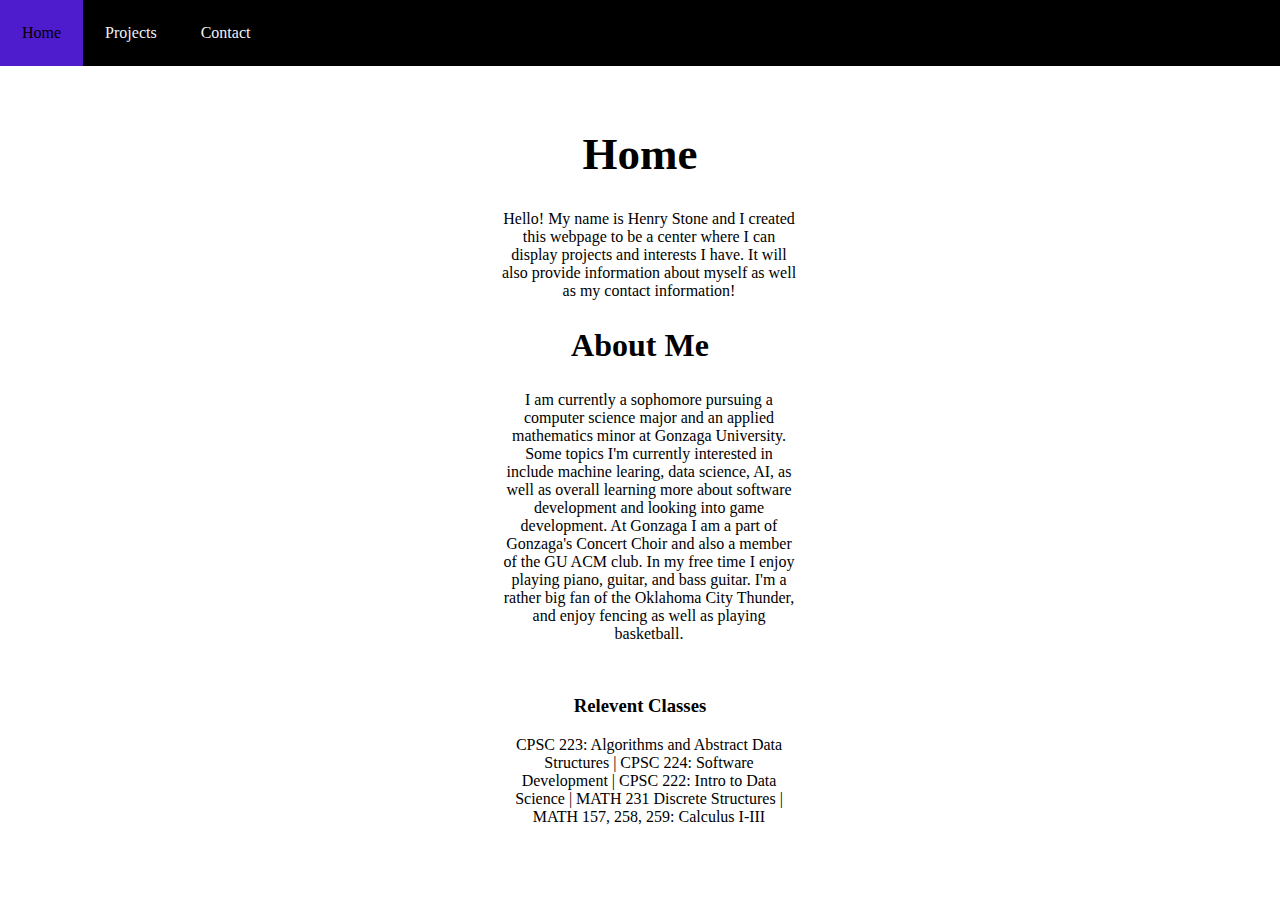
<file: index.html>
<html lang="en">
    <head>
        <meta charset="UTF-8">
        <meta name="viewport" content="width=device-width, initial-scale=1.0">
        <link rel="stylesheet" href="mystyle.css">
        <title>Henry Stone</title>
    </head>

    <body>
        <!--top bar for navigating the site-->
        <div class="navigation">
            <a class="active" href="#home">Home</a>
            <a href="projects.html">Projects</a>
            <a href="contact.html">Contact</a>
        </div>

        <div class="row">
            <div class="centerColumn">
                <h1 style="text-align:  center">Home</h1>
                <p style="padding-left: 18px">
                    Hello! My name is Henry Stone and I created this webpage 
                    to be a center where I can display projects and interests I have.
                    It will also provide information about myself as well as my contact information!
                </p>
                <h2 style="text-align: center">About Me</h2>
                <p style="padding-left: 18px">
                    I am currently a sophomore pursuing a computer science major
                    and an applied mathematics minor at Gonzaga University.
                    Some topics I'm currently interested in include machine learing, data science,
                    AI, as well as overall learning more about software development and looking into game
                    development. At Gonzaga I am a part of Gonzaga's Concert Choir and also a member of
                    the GU ACM club. In my free time I enjoy playing piano, guitar, and bass guitar. 
                    I'm a rather big fan of the Oklahoma City Thunder, and enjoy 
                    fencing as well as playing basketball.
                </p>
                <br>
                <h3 style="text-align: center">Relevent Classes</h3>
                <p style="padding-left: 18px">
                    CPSC 223: Algorithms and Abstract Data Structures | CPSC 224: Software Development | 
                    CPSC 222: Intro to Data Science | MATH 231 Discrete Structures 
                    | MATH 157, 258, 259: Calculus I-III
                </p>
            </div>
        </div>
    </body>
</html>
</file>
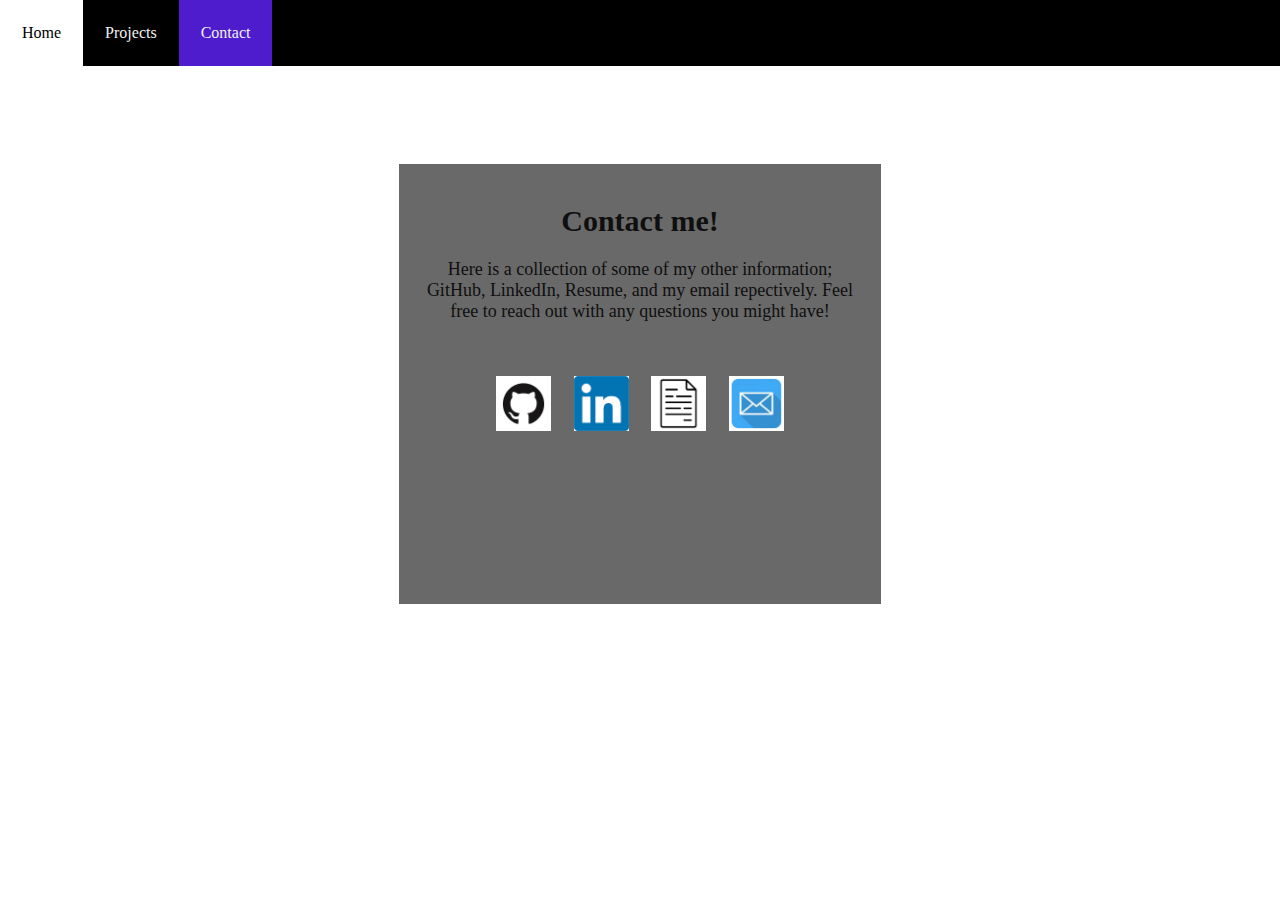
<file: contact.html>
<html lang="en">
    <head>
        <meta charset="UTF-8">
        <meta name="viewport" content="width=device-width, initial-scale=1.0">
        <link rel="stylesheet" href="mystyle.css">
        <title>Henry Stone</title>
    </head>
    <body>
        <div class="navigation">
            <a href="index.html">Home</a>
            <a href="projects.html">Projects</a>
            <a class="active" href="#contact">Contact</a>
        </div>

        <div class="row">
            <div class="column">
                <h1>
                    Contact me!
                </h1>
                <p>
                    Here is a collection of some of my other information;
                    GitHub, LinkedIn, Resume, and my email repectively.
                    Feel free to reach out with any questions you might have!
                </p>
                <br>
                <p>
                    <a href="https://github.com/HenryJStone"><img src="/images/gitIMG.png" alt="git page" style="width: 55px; height: 55px;"></a>&nbsp;&nbsp;&nbsp;&nbsp;
                    <a href="https://www.linkedin.com/in/henry-stone-1a0446247"><img src="/images/linkedIMG.png" alt="linkedIn" style="width: 55px; height: 55px;"></a>&nbsp;&nbsp;&nbsp;&nbsp;
                    <a href="/resources/Henry_Stone_Resume.pdf" download><img src="/images/resumeIMG.png" alt="resume" style="width:55px;height:55px;"></a>&nbsp;&nbsp;&nbsp;&nbsp;
                    <a href="mailto: hsfencer812@gmail.com"><img src="/images/emailIMG.jpeg" alt="email me" style="width:55px;height:55px;"></a>
                </p>
            </div>
        </div>
    </body>
</html>
</file>
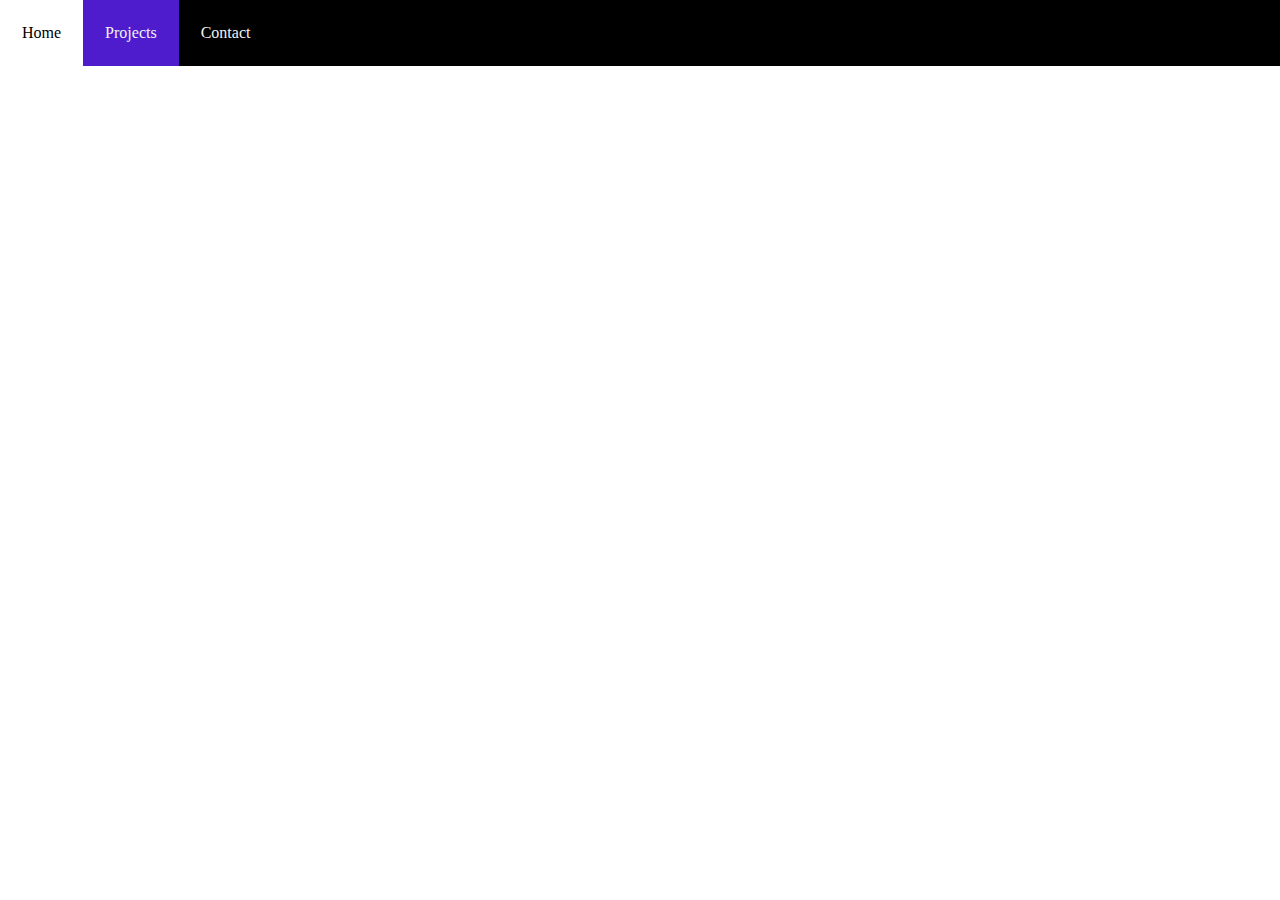
<file: projects.html>
<html lang="en">
    <head>
        <meta charset="UTF-8">
        <meta name="viewport" content="width=device-width, initial-scale=1.0">
        <link rel="stylesheet" href="mystyle.css">
        <title>Henry Stone</title>
    </head>
    <body>
        <div class="navigation">
            <a href="index.html">Home</a>
            <a class="active" href="#projects">Projects</a>
            <a href="contact.html">Contact</a>
        </div>
    </body>
</html>
</file>
<file: mystyle.css>
.column p {
    font-family: "Times New Roman", Times, serif;
    font-size: 18px;
}

.column h1 {
    font-family: "Times New Roman", Times, serif;
    font-size: 30px;
}

.centerColumn h1 {
    font-family: "Times New Roman", Times, serif;
    font-size: 45px;
}
.centerColumn h2{
    font-family: "Times New Roman", Times, serif;
    font-size: 32px;
}

/*style for top nav bar */
.navigation {

    overflow: hidden;
    background: black;
    position: fixed;
    width: 100%;
    top: 0;
    left: 0;
       
}

/*style for the bars elements*/
.navigation a {

    float: left;
    color: #f2f2f2;
    text-align: center;
    padding: 24px 22px;
    text-decoration: none;
    font-size: 16px;
    font-family: "Times New Roman", Times, serif;
    


}

/*hovering mouse over tab selection*/
.navigation a:hover {

    background-color: white;
    color: black;

}
/*current tab color*/
.navigation a.active {

    background-color: rgb(78, 28, 205);
    
}

.column {
    width: 35%;
    height: 400px;
    padding: 20px;
    margin: auto;
    margin-top: 13%;
    text-align: center;
    /*background-color: rgb(186, 186, 186);*/
    background: rgba(0, 0, 0, 0.587);
    color: rgb(15, 15, 15);
    
   
}

.centerColumn li{

    display: inline-block;
    margin: 6px;
    list-style: none;
    
}

.centerColumn {

    
    width: 25%;
    height: 625px;
    padding: 35px;
    text-align: center;
    margin: auto;
    margin-top: 5%;
    /*background-color: rgb(186, 186, 186);*/

}
</file>
